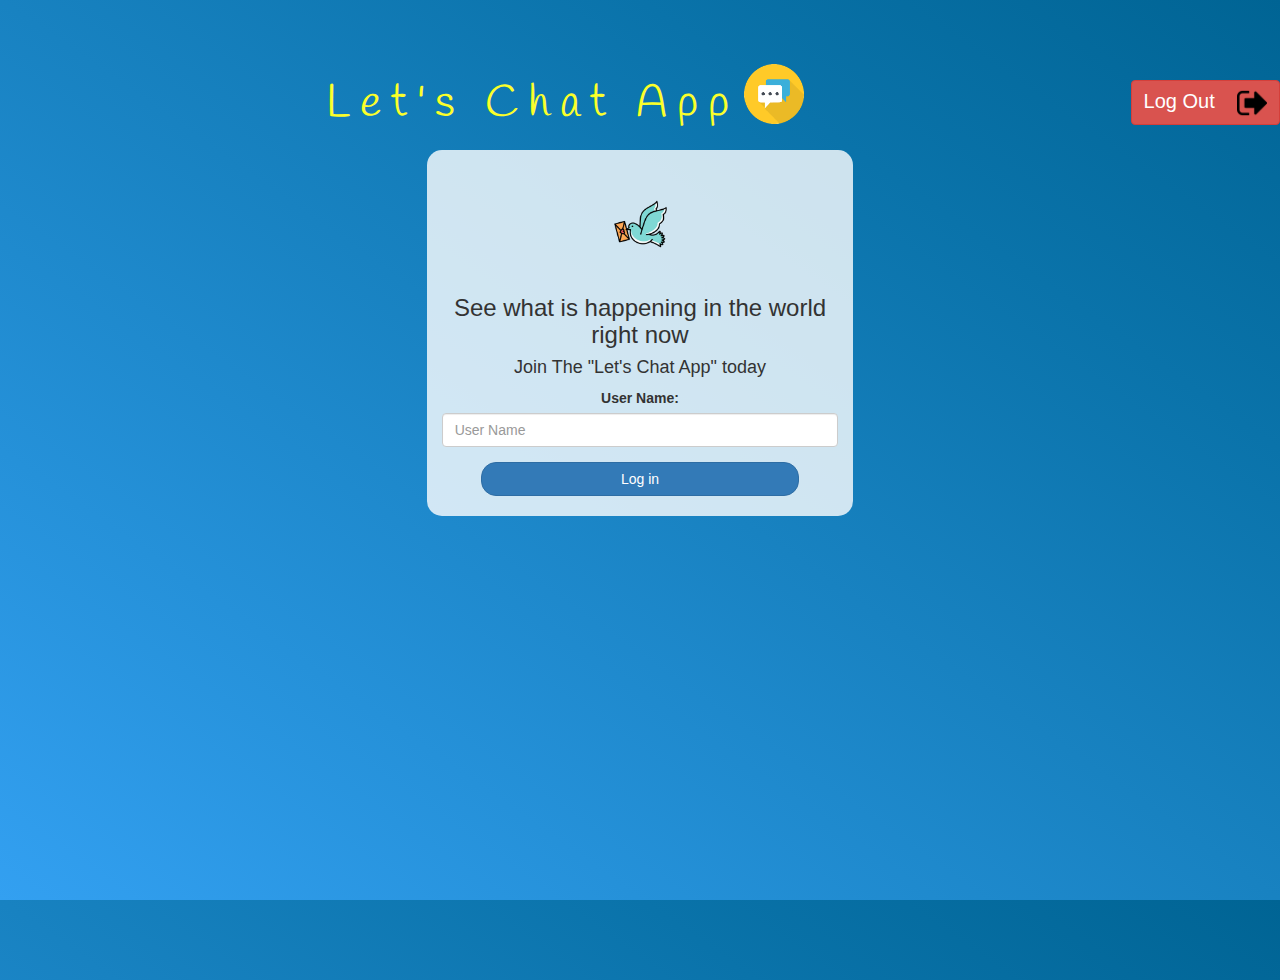
<file: index.html>
<html>
    <head>
        <title>Let's Chat App</title>
        <link href="https://fonts.googleapis.com/css2?family=Handlee&display=swap" rel="stylesheet">
    <link rel="stylesheet" href="https://maxcdn.bootstrapcdn.com/bootstrap/3.4.0/css/bootstrap.min.css">
    <script src="https://ajax.googleapis.com/ajax/libs/jquery/3.4.1/jquery.min.js"></script>
    <script src="https://maxcdn.bootstrapcdn.com/bootstrap/3.4.0/js/bootstrap.min.js"></script>
    
    <link rel="stylesheet" type="text/css" href="Kwitter.css">
    <script src="Kwitter.js"></script>
    </head>
<body>
    <button id="logout" onclick="logout();" class="btn btn-danger">Log Out &nbsp; &nbsp;<img src="log out icon.png" id="log_out_img"></button>
    <center>
        <h1 class="header">	
            Let's Chat App	<sup>
        <img src="chat.png">
        </sup>
    </h1>
        <div class="col-lg-4 col-md-6 col-sm-6 col-xs-11 login_div">
        <img src="logo.png" class="logo">
            <h3 >See what is happening in the world right now</h3>
            <h4 >Join The "Let's Chat App" today</h4>
            <div class="form-group">
              <label id="my_username">User Name:</label>
            <input type="text" id="user_name" class="form-control" placeholder="User Name">
            </div>
            <button id="login_button" class="btn btn-primary" onclick="addUser()">Log in</button>
    
            <br><br>
        </div>
    </center>
</body>
</html>
</file>
<file: Kwitter.css>
html, body
{
  height: 100%;
  margin: 0;
}

body
{
background-image: linear-gradient(to right top, #33a0f1, #2591d9, #1882c1, #0a73aa, #006494);
}

.header
{
	color: rgb(251, 255, 42);font-family: 'Handlee';font-size: 45px;letter-spacing: 10px;margin-top: 80px;
}
.header img
{
	width: 60px;margin-left: -15px;
}

.login_div
{
	background: rgba(255,255,255,0.8);float: none;border-radius: 15px;
}

.logo
{
	width: 95px;margin-top: 30px;border-radius: 40px;
}

#login_button
{
	width: 80%;border-radius: 15px;
}

.room_name
{
	cursor: pointer;
	font-size: 20px;
}


#logout
{
	font-size: 20px; float: right;
}


#output
{
	padding: 10px; width:80%;background: rgba(255,255,255,0.8);border-radius: 15px;
}

.input_div_room_page
{
	width: 80%;
}

.input_div label
{
	color: white;font-size: 20px;
}


.input_div_message_page
{
	position: fixed;bottom: 0px;width: 100%;background: rgba(255,255,255,0.8);
}
.input_div_message_page label
{
	color: black;
}
.input_div_message_page #msg
{
	width: 80%;
}
.input_div_message_page button
{
	margin-top: 15px;
	width: 50%; 
}
.color_white
{
	color: white
}

.user_tick
{
	width:20px;
}
.message_h4
{
	padding-left:5px;color:grey;
}

#log_out_img{
	width: 30px;
	height:30px;
}
</file>
